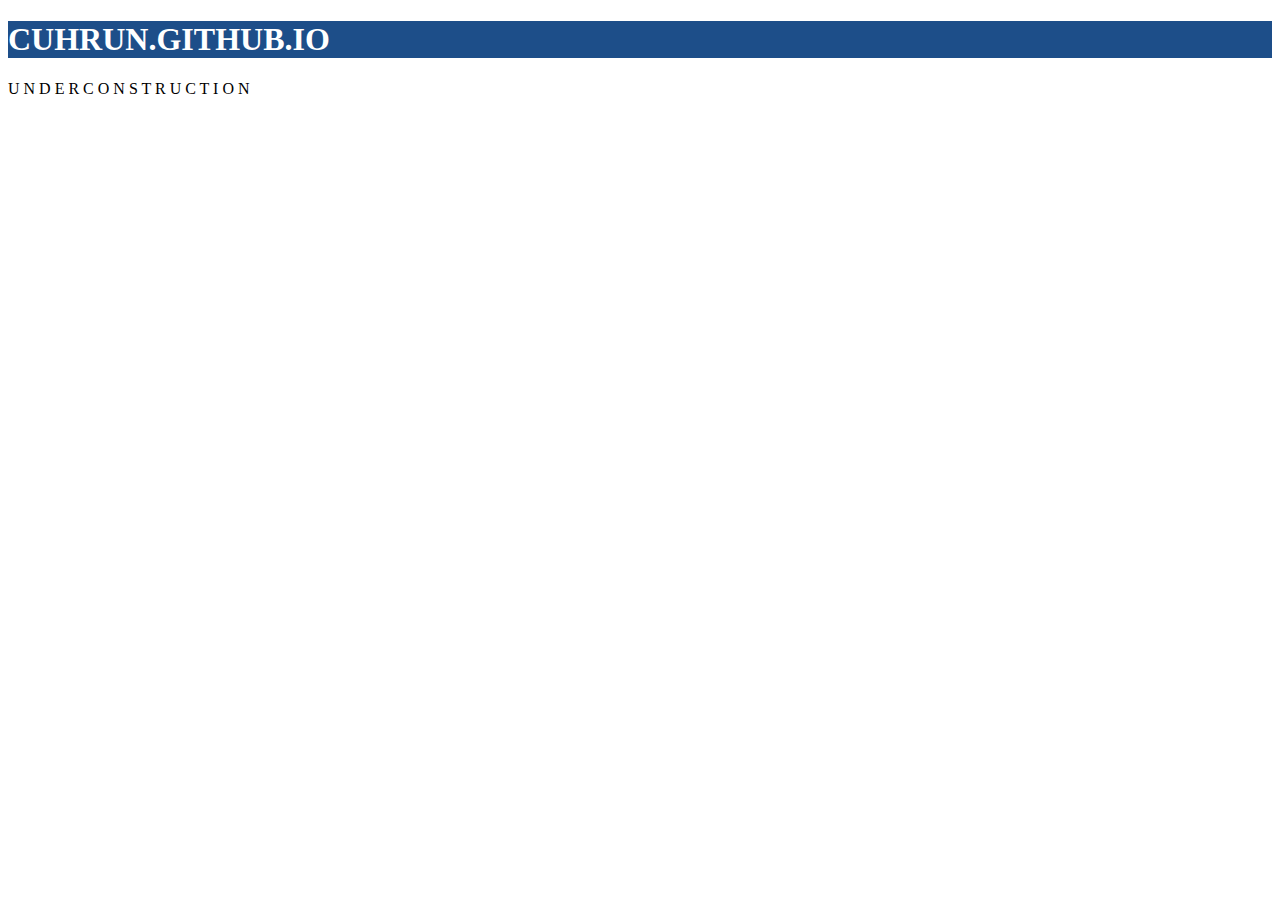
<file: index.html>
<!DOCTYPE html>
<html lang="en">
  <head>
    <meta charset="UTF-8">
    <meta name="viewport" content="width=device-width,intial-scale=1.0">
    <title>UNDER CONSTRUCTION</title>
    <link rel="stylesheet" type="text/css" href="style.css">
    <meta name="robots" content="index,follow">
  </head>
  <body>
    <header id="site_header">
      <h1>CUHRUN.GITHUB.IO</h1>
    </header>
    <main>
      <p>
	U N D E R C O N S T R U C T I O N
      </p>
    </main>
  </body>
</html>
</file>
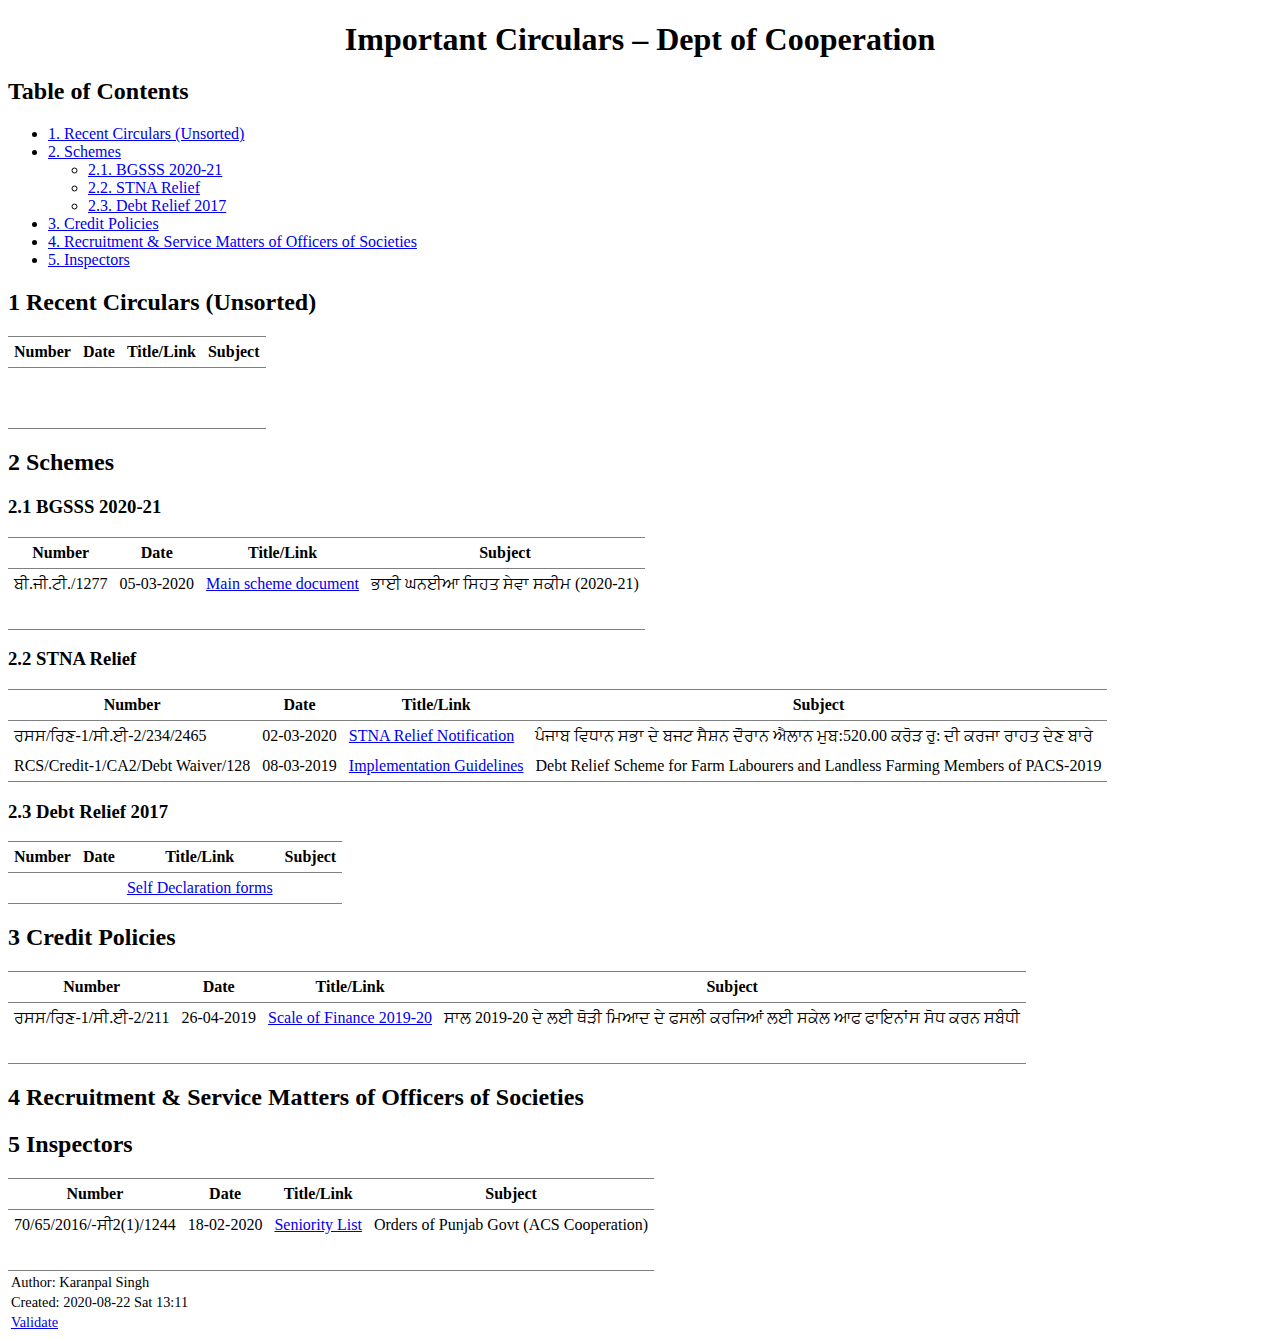
<file: circulars.html>
<?xml version="1.0" encoding="utf-8"?>
<!DOCTYPE html PUBLIC "-//W3C//DTD XHTML 1.0 Strict//EN"
"http://www.w3.org/TR/xhtml1/DTD/xhtml1-strict.dtd">
<html xmlns="http://www.w3.org/1999/xhtml" lang="en" xml:lang="en">
<head>
<!-- 2020-08-22 Sat 13:11 -->
<meta http-equiv="Content-Type" content="text/html;charset=utf-8" />
<meta name="viewport" content="width=device-width, initial-scale=1" />
<title>Important Circulars &#x2013; Dept of Cooperation</title>
<meta name="generator" content="Org mode" />
<meta name="author" content="Karanpal Singh" />
<style type="text/css">
 <!--/*--><![CDATA[/*><!--*/
  .title  { text-align: center;
             margin-bottom: .2em; }
  .subtitle { text-align: center;
              font-size: medium;
              font-weight: bold;
              margin-top:0; }
  .todo   { font-family: monospace; color: red; }
  .done   { font-family: monospace; color: green; }
  .priority { font-family: monospace; color: orange; }
  .tag    { background-color: #eee; font-family: monospace;
            padding: 2px; font-size: 80%; font-weight: normal; }
  .timestamp { color: #bebebe; }
  .timestamp-kwd { color: #5f9ea0; }
  .org-right  { margin-left: auto; margin-right: 0px;  text-align: right; }
  .org-left   { margin-left: 0px;  margin-right: auto; text-align: left; }
  .org-center { margin-left: auto; margin-right: auto; text-align: center; }
  .underline { text-decoration: underline; }
  #postamble p, #preamble p { font-size: 90%; margin: .2em; }
  p.verse { margin-left: 3%; }
  pre {
    border: 1px solid #ccc;
    box-shadow: 3px 3px 3px #eee;
    padding: 8pt;
    font-family: monospace;
    overflow: auto;
    margin: 1.2em;
  }
  pre.src {
    position: relative;
    overflow: visible;
    padding-top: 1.2em;
  }
  pre.src:before {
    display: none;
    position: absolute;
    background-color: white;
    top: -10px;
    right: 10px;
    padding: 3px;
    border: 1px solid black;
  }
  pre.src:hover:before { display: inline;}
  /* Languages per Org manual */
  pre.src-asymptote:before { content: 'Asymptote'; }
  pre.src-awk:before { content: 'Awk'; }
  pre.src-C:before { content: 'C'; }
  /* pre.src-C++ doesn't work in CSS */
  pre.src-clojure:before { content: 'Clojure'; }
  pre.src-css:before { content: 'CSS'; }
  pre.src-D:before { content: 'D'; }
  pre.src-ditaa:before { content: 'ditaa'; }
  pre.src-dot:before { content: 'Graphviz'; }
  pre.src-calc:before { content: 'Emacs Calc'; }
  pre.src-emacs-lisp:before { content: 'Emacs Lisp'; }
  pre.src-fortran:before { content: 'Fortran'; }
  pre.src-gnuplot:before { content: 'gnuplot'; }
  pre.src-haskell:before { content: 'Haskell'; }
  pre.src-hledger:before { content: 'hledger'; }
  pre.src-java:before { content: 'Java'; }
  pre.src-js:before { content: 'Javascript'; }
  pre.src-latex:before { content: 'LaTeX'; }
  pre.src-ledger:before { content: 'Ledger'; }
  pre.src-lisp:before { content: 'Lisp'; }
  pre.src-lilypond:before { content: 'Lilypond'; }
  pre.src-lua:before { content: 'Lua'; }
  pre.src-matlab:before { content: 'MATLAB'; }
  pre.src-mscgen:before { content: 'Mscgen'; }
  pre.src-ocaml:before { content: 'Objective Caml'; }
  pre.src-octave:before { content: 'Octave'; }
  pre.src-org:before { content: 'Org mode'; }
  pre.src-oz:before { content: 'OZ'; }
  pre.src-plantuml:before { content: 'Plantuml'; }
  pre.src-processing:before { content: 'Processing.js'; }
  pre.src-python:before { content: 'Python'; }
  pre.src-R:before { content: 'R'; }
  pre.src-ruby:before { content: 'Ruby'; }
  pre.src-sass:before { content: 'Sass'; }
  pre.src-scheme:before { content: 'Scheme'; }
  pre.src-screen:before { content: 'Gnu Screen'; }
  pre.src-sed:before { content: 'Sed'; }
  pre.src-sh:before { content: 'shell'; }
  pre.src-sql:before { content: 'SQL'; }
  pre.src-sqlite:before { content: 'SQLite'; }
  /* additional languages in org.el's org-babel-load-languages alist */
  pre.src-forth:before { content: 'Forth'; }
  pre.src-io:before { content: 'IO'; }
  pre.src-J:before { content: 'J'; }
  pre.src-makefile:before { content: 'Makefile'; }
  pre.src-maxima:before { content: 'Maxima'; }
  pre.src-perl:before { content: 'Perl'; }
  pre.src-picolisp:before { content: 'Pico Lisp'; }
  pre.src-scala:before { content: 'Scala'; }
  pre.src-shell:before { content: 'Shell Script'; }
  pre.src-ebnf2ps:before { content: 'ebfn2ps'; }
  /* additional language identifiers per "defun org-babel-execute"
       in ob-*.el */
  pre.src-cpp:before  { content: 'C++'; }
  pre.src-abc:before  { content: 'ABC'; }
  pre.src-coq:before  { content: 'Coq'; }
  pre.src-groovy:before  { content: 'Groovy'; }
  /* additional language identifiers from org-babel-shell-names in
     ob-shell.el: ob-shell is the only babel language using a lambda to put
     the execution function name together. */
  pre.src-bash:before  { content: 'bash'; }
  pre.src-csh:before  { content: 'csh'; }
  pre.src-ash:before  { content: 'ash'; }
  pre.src-dash:before  { content: 'dash'; }
  pre.src-ksh:before  { content: 'ksh'; }
  pre.src-mksh:before  { content: 'mksh'; }
  pre.src-posh:before  { content: 'posh'; }
  /* Additional Emacs modes also supported by the LaTeX listings package */
  pre.src-ada:before { content: 'Ada'; }
  pre.src-asm:before { content: 'Assembler'; }
  pre.src-caml:before { content: 'Caml'; }
  pre.src-delphi:before { content: 'Delphi'; }
  pre.src-html:before { content: 'HTML'; }
  pre.src-idl:before { content: 'IDL'; }
  pre.src-mercury:before { content: 'Mercury'; }
  pre.src-metapost:before { content: 'MetaPost'; }
  pre.src-modula-2:before { content: 'Modula-2'; }
  pre.src-pascal:before { content: 'Pascal'; }
  pre.src-ps:before { content: 'PostScript'; }
  pre.src-prolog:before { content: 'Prolog'; }
  pre.src-simula:before { content: 'Simula'; }
  pre.src-tcl:before { content: 'tcl'; }
  pre.src-tex:before { content: 'TeX'; }
  pre.src-plain-tex:before { content: 'Plain TeX'; }
  pre.src-verilog:before { content: 'Verilog'; }
  pre.src-vhdl:before { content: 'VHDL'; }
  pre.src-xml:before { content: 'XML'; }
  pre.src-nxml:before { content: 'XML'; }
  /* add a generic configuration mode; LaTeX export needs an additional
     (add-to-list 'org-latex-listings-langs '(conf " ")) in .emacs */
  pre.src-conf:before { content: 'Configuration File'; }

  table { border-collapse:collapse; }
  caption.t-above { caption-side: top; }
  caption.t-bottom { caption-side: bottom; }
  td, th { vertical-align:top;  }
  th.org-right  { text-align: center;  }
  th.org-left   { text-align: center;   }
  th.org-center { text-align: center; }
  td.org-right  { text-align: right;  }
  td.org-left   { text-align: left;   }
  td.org-center { text-align: center; }
  dt { font-weight: bold; }
  .footpara { display: inline; }
  .footdef  { margin-bottom: 1em; }
  .figure { padding: 1em; }
  .figure p { text-align: center; }
  .inlinetask {
    padding: 10px;
    border: 2px solid gray;
    margin: 10px;
    background: #ffffcc;
  }
  #org-div-home-and-up
   { text-align: right; font-size: 70%; white-space: nowrap; }
  textarea { overflow-x: auto; }
  .linenr { font-size: smaller }
  .code-highlighted { background-color: #ffff00; }
  .org-info-js_info-navigation { border-style: none; }
  #org-info-js_console-label
    { font-size: 10px; font-weight: bold; white-space: nowrap; }
  .org-info-js_search-highlight
    { background-color: #ffff00; color: #000000; font-weight: bold; }
  .org-svg { width: 90%; }
  /*]]>*/-->
</style>
<script type="text/javascript">
/*
@licstart  The following is the entire license notice for the
JavaScript code in this tag.

Copyright (C) 2012-2018 Free Software Foundation, Inc.

The JavaScript code in this tag is free software: you can
redistribute it and/or modify it under the terms of the GNU
General Public License (GNU GPL) as published by the Free Software
Foundation, either version 3 of the License, or (at your option)
any later version.  The code is distributed WITHOUT ANY WARRANTY;
without even the implied warranty of MERCHANTABILITY or FITNESS
FOR A PARTICULAR PURPOSE.  See the GNU GPL for more details.

As additional permission under GNU GPL version 3 section 7, you
may distribute non-source (e.g., minimized or compacted) forms of
that code without the copy of the GNU GPL normally required by
section 4, provided you include this license notice and a URL
through which recipients can access the Corresponding Source.


@licend  The above is the entire license notice
for the JavaScript code in this tag.
*/
<!--/*--><![CDATA[/*><!--*/
 function CodeHighlightOn(elem, id)
 {
   var target = document.getElementById(id);
   if(null != target) {
     elem.cacheClassElem = elem.className;
     elem.cacheClassTarget = target.className;
     target.className = "code-highlighted";
     elem.className   = "code-highlighted";
   }
 }
 function CodeHighlightOff(elem, id)
 {
   var target = document.getElementById(id);
   if(elem.cacheClassElem)
     elem.className = elem.cacheClassElem;
   if(elem.cacheClassTarget)
     target.className = elem.cacheClassTarget;
 }
/*]]>*///-->
</script>
</head>
<body>
<div id="content">
<h1 class="title">Important Circulars &#x2013; Dept of Cooperation</h1>
<div id="table-of-contents">
<h2>Table of Contents</h2>
<div id="text-table-of-contents">
<ul>
<li><a href="#orgc8781ac">1. Recent Circulars (Unsorted)</a></li>
<li><a href="#orgd66afbd">2. Schemes</a>
<ul>
<li><a href="#orgcab1ab6">2.1. BGSSS 2020-21</a></li>
<li><a href="#org12f533e">2.2. STNA Relief</a></li>
<li><a href="#org6785d45">2.3. Debt Relief 2017</a></li>
</ul>
</li>
<li><a href="#org0822d26">3. Credit Policies</a></li>
<li><a href="#orgaaf2920">4. Recruitment &amp; Service Matters of Officers of Societies</a></li>
<li><a href="#org28289bf">5. Inspectors</a></li>
</ul>
</div>
</div>

<div id="outline-container-orgc8781ac" class="outline-2">
<h2 id="orgc8781ac"><span class="section-number-2">1</span> Recent Circulars (Unsorted)</h2>
<div class="outline-text-2" id="text-1">
<table border="2" cellspacing="0" cellpadding="6" rules="groups" frame="hsides">


<colgroup>
<col  class="org-left" />

<col  class="org-left" />

<col  class="org-left" />

<col  class="org-left" />
</colgroup>
<thead>
<tr>
<th scope="col" class="org-left">Number</th>
<th scope="col" class="org-left">Date</th>
<th scope="col" class="org-left">Title/Link</th>
<th scope="col" class="org-left">Subject</th>
</tr>
</thead>
<tbody>
<tr>
<td class="org-left">&#xa0;</td>
<td class="org-left">&#xa0;</td>
<td class="org-left">&#xa0;</td>
<td class="org-left">&#xa0;</td>
</tr>

<tr>
<td class="org-left">&#xa0;</td>
<td class="org-left">&#xa0;</td>
<td class="org-left">&#xa0;</td>
<td class="org-left">&#xa0;</td>
</tr>
</tbody>
</table>
</div>
</div>

<div id="outline-container-orgd66afbd" class="outline-2">
<h2 id="orgd66afbd"><span class="section-number-2">2</span> Schemes</h2>
<div class="outline-text-2" id="text-2">
</div>
<div id="outline-container-orgcab1ab6" class="outline-3">
<h3 id="orgcab1ab6"><span class="section-number-3">2.1</span> BGSSS 2020-21</h3>
<div class="outline-text-3" id="text-2-1">
<table border="2" cellspacing="0" cellpadding="6" rules="groups" frame="hsides">


<colgroup>
<col  class="org-left" />

<col  class="org-right" />

<col  class="org-left" />

<col  class="org-left" />
</colgroup>
<thead>
<tr>
<th scope="col" class="org-left">Number</th>
<th scope="col" class="org-right">Date</th>
<th scope="col" class="org-left">Title/Link</th>
<th scope="col" class="org-left">Subject</th>
</tr>
</thead>
<tbody>
<tr>
<td class="org-left">ਬੀ.ਜੀ.ਟੀ./1277</td>
<td class="org-right">05-03-2020</td>
<td class="org-left"><a href="docs/bgsss_2020-21.pdf">Main scheme document</a></td>
<td class="org-left">ਭਾਈ ਘਨਈਆ ਸਿਹਤ ਸੇਵਾ ਸਕੀਮ (2020-21)</td>
</tr>

<tr>
<td class="org-left">&#xa0;</td>
<td class="org-right">&#xa0;</td>
<td class="org-left">&#xa0;</td>
<td class="org-left">&#xa0;</td>
</tr>
</tbody>
</table>
</div>
</div>

<div id="outline-container-org12f533e" class="outline-3">
<h3 id="org12f533e"><span class="section-number-3">2.2</span> STNA Relief</h3>
<div class="outline-text-3" id="text-2-2">
<table border="2" cellspacing="0" cellpadding="6" rules="groups" frame="hsides">


<colgroup>
<col  class="org-left" />

<col  class="org-right" />

<col  class="org-left" />

<col  class="org-left" />
</colgroup>
<thead>
<tr>
<th scope="col" class="org-left">Number</th>
<th scope="col" class="org-right">Date</th>
<th scope="col" class="org-left">Title/Link</th>
<th scope="col" class="org-left">Subject</th>
</tr>
</thead>
<tbody>
<tr>
<td class="org-left">ਰਸਸ/ਰਿਣ-1/ਸੀ.ਈ-2/234/2465</td>
<td class="org-right">02-03-2020</td>
<td class="org-left"><a href="docs/stna_relief.pdf">STNA Relief Notification</a></td>
<td class="org-left">ਪੰਜਾਬ ਵਿਧਾਨ ਸਭਾ ਦੇ ਬਜਟ ਸੈਸ਼ਨ ਦੌਰਾਨ ਐਲਾਨ  ਮੁਬ:520.00 ਕਰੋੜ ਰੁ: ਦੀ ਕਰਜਾ ਰਾਹਤ ਦੇਣ ਬਾਰੇ</td>
</tr>

<tr>
<td class="org-left">RCS/Credit-1/CA2/Debt Waiver/128</td>
<td class="org-right">08-03-2019</td>
<td class="org-left"><a href="docs/stna_rcs.pdf">Implementation Guidelines</a></td>
<td class="org-left">Debt Relief Scheme for Farm Labourers and Landless Farming Members of PACS-2019</td>
</tr>
</tbody>
</table>
</div>
</div>


<div id="outline-container-org6785d45" class="outline-3">
<h3 id="org6785d45"><span class="section-number-3">2.3</span> Debt Relief 2017</h3>
<div class="outline-text-3" id="text-2-3">
<table border="2" cellspacing="0" cellpadding="6" rules="groups" frame="hsides">


<colgroup>
<col  class="org-left" />

<col  class="org-left" />

<col  class="org-left" />

<col  class="org-left" />
</colgroup>
<thead>
<tr>
<th scope="col" class="org-left">Number</th>
<th scope="col" class="org-left">Date</th>
<th scope="col" class="org-left">Title/Link</th>
<th scope="col" class="org-left">Subject</th>
</tr>
</thead>
<tbody>
<tr>
<td class="org-left">&#xa0;</td>
<td class="org-left">&#xa0;</td>
<td class="org-left"><a href="docs/debt_relief_self_declaration.pdf">Self Declaration forms</a></td>
<td class="org-left">&#xa0;</td>
</tr>
</tbody>
</table>
</div>
</div>
</div>

<div id="outline-container-org0822d26" class="outline-2">
<h2 id="org0822d26"><span class="section-number-2">3</span> Credit Policies</h2>
<div class="outline-text-2" id="text-3">
<table border="2" cellspacing="0" cellpadding="6" rules="groups" frame="hsides">


<colgroup>
<col  class="org-left" />

<col  class="org-right" />

<col  class="org-left" />

<col  class="org-left" />
</colgroup>
<thead>
<tr>
<th scope="col" class="org-left">Number</th>
<th scope="col" class="org-right">Date</th>
<th scope="col" class="org-left">Title/Link</th>
<th scope="col" class="org-left">Subject</th>
</tr>
</thead>
<tbody>
<tr>
<td class="org-left">ਰਸਸ/ਰਿਣ-1/ਸੀ.ਈ-2/211</td>
<td class="org-right">26-04-2019</td>
<td class="org-left"><a href="docs/scale_2019-20.pdf">Scale of Finance 2019-20</a></td>
<td class="org-left">ਸਾਲ 2019-20 ਦੇ ਲਈ ਥੋੜੀ ਮਿਆਦ ਦੇ ਫਸਲੀ ਕਰਜਿਆਂ ਲਈ ਸਕੇਲ ਆਫ ਫਾਇਨਾਂਸ ਸੋਧ ਕਰਨ ਸਬੰਧੀ</td>
</tr>

<tr>
<td class="org-left">&#xa0;</td>
<td class="org-right">&#xa0;</td>
<td class="org-left">&#xa0;</td>
<td class="org-left">&#xa0;</td>
</tr>
</tbody>
</table>
</div>
</div>


<div id="outline-container-orgaaf2920" class="outline-2">
<h2 id="orgaaf2920"><span class="section-number-2">4</span> Recruitment &amp; Service Matters of Officers of Societies</h2>
</div>

<div id="outline-container-org28289bf" class="outline-2">
<h2 id="org28289bf"><span class="section-number-2">5</span> Inspectors</h2>
<div class="outline-text-2" id="text-5">
<table border="2" cellspacing="0" cellpadding="6" rules="groups" frame="hsides">


<colgroup>
<col  class="org-left" />

<col  class="org-right" />

<col  class="org-left" />

<col  class="org-left" />
</colgroup>
<thead>
<tr>
<th scope="col" class="org-left">Number</th>
<th scope="col" class="org-right">Date</th>
<th scope="col" class="org-left">Title/Link</th>
<th scope="col" class="org-left">Subject</th>
</tr>
</thead>
<tbody>
<tr>
<td class="org-left">70/65/2016/-ਸੀ2(1)/1244</td>
<td class="org-right">18-02-2020</td>
<td class="org-left"><a href="docs/seniority_2010-15.pdf">Seniority List</a></td>
<td class="org-left">Orders of Punjab Govt (ACS Cooperation)</td>
</tr>

<tr>
<td class="org-left">&#xa0;</td>
<td class="org-right">&#xa0;</td>
<td class="org-left">&#xa0;</td>
<td class="org-left">&#xa0;</td>
</tr>
</tbody>
</table>
</div>
</div>
</div>
<div id="postamble" class="status">
<p class="author">Author: Karanpal Singh</p>
<p class="date">Created: 2020-08-22 Sat 13:11</p>
<p class="validation"><a href="http://validator.w3.org/check?uri=referer">Validate</a></p>
</div>
</body>
</html>
</file>
<file: style.css>
#site_header {
    background-color: #1D4E89;
    color: #FFF;
}
</file>
